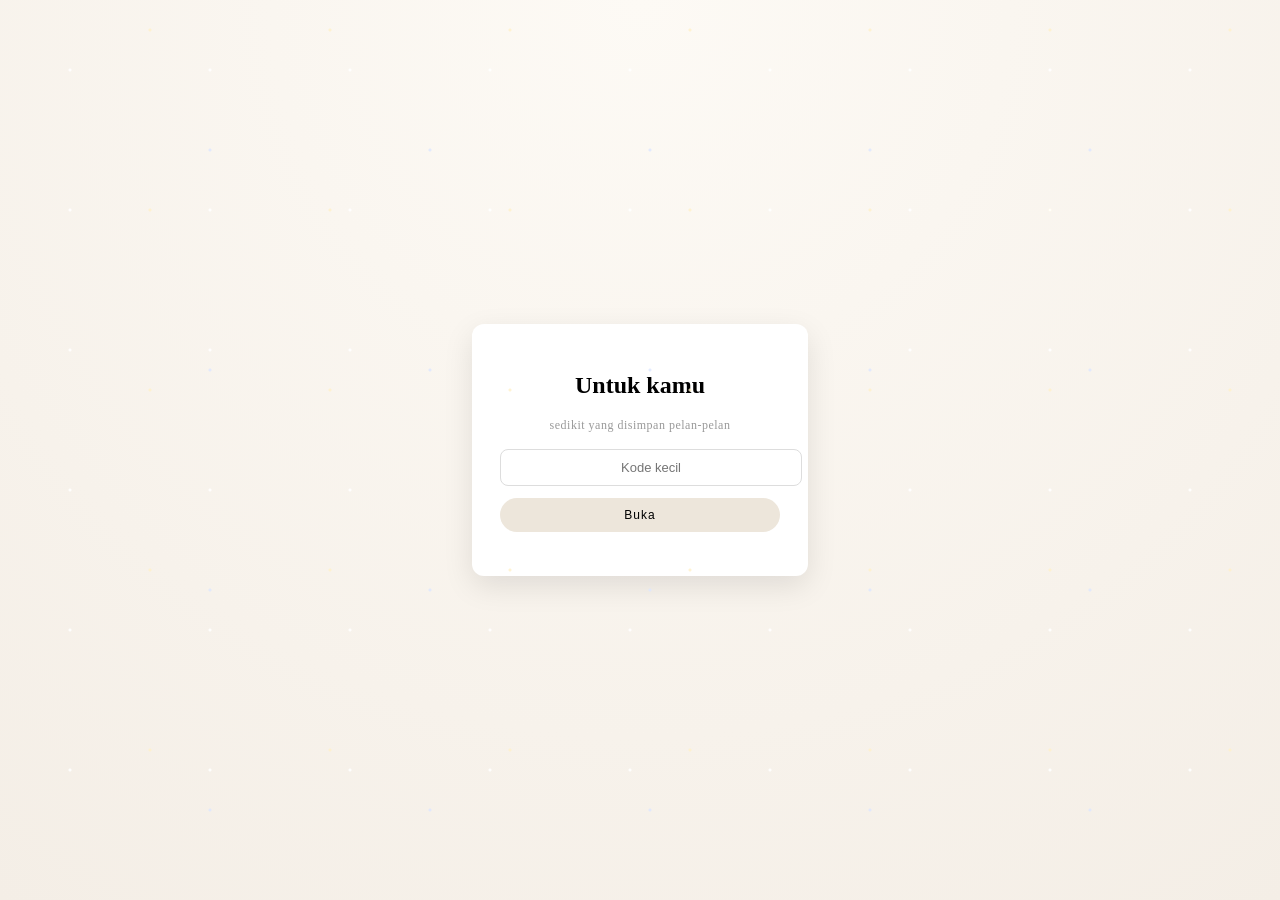
<file: index.html>
<!DOCTYPE html>
<html lang="id">
<head>
  <meta charset="UTF-8" />
  <title>Sebuah Hari</title>

  <link rel="stylesheet" href="css/base.css" />
  <link id="theme-style" rel="stylesheet" />

  <meta name="viewport" content="width=device-width, initial-scale=1.0" />
</head>
<body>

<div class="center">

  <!-- LOCK -->
  <div id="lock" class="card">
    <h2>Untuk kamu</h2>
    <p class="subtitle">sedikit yang disimpan pelan-pelan</p>
    <input id="password" placeholder="Kode kecil" />
    <button id="unlockBtn">Buka</button>
    <p id="lockMsg"></p>
  </div>

  <!-- COUNTDOWN -->
  <div id="countdown" class="card hidden">

  <p class="hint">Tunggu sebentar ya…</p>

  <h3 id="timer"></h3>

  <div class="soft-divider"></div>

  <p class="success">Berhasil dibuka 💙</p>

  </div>

<script src="js/index.js"></script>
</body>
</html>
</file>
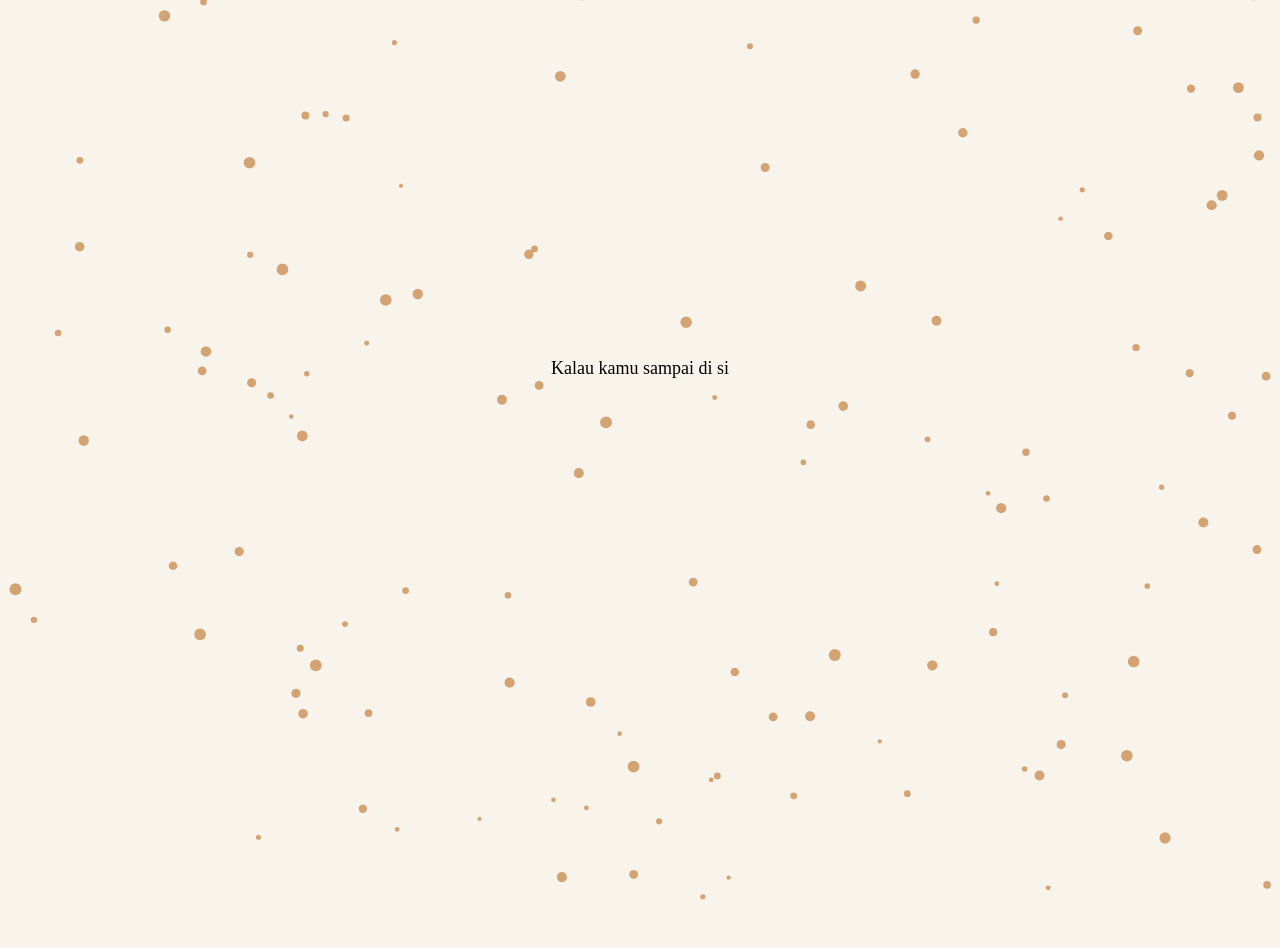
<file: final.html>
<!DOCTYPE html>
<html lang="id">
<head>
  <meta charset="UTF-8" />
  <title>Sampai Di Sini</title>
  <meta name="viewport" content="width=device-width, initial-scale=1.0">
  <link rel="stylesheet" href="css/final.css">
</head>
<body>

<div class="final-wrap">
  <p id="typing" class="final-text"></p>

  <img src="assets/foryou.png"
       alt="dia"
       class="final-photo hidden">
</div>

<canvas id="confetti"></canvas>

<audio id="bgMusic" src="assets/music2.mp3" loop></audio>

<!-- SCRIPT DI SINI -->
<script>
/* ===== ELEMENT ===== */
const typingEl = document.getElementById("typing");
const photo = document.querySelector(".final-photo");
const music = document.getElementById("bgMusic");

/* ===== TEKS ===== */
const text = `
Kalau kamu sampai di sini,
artinya kamu sudah membaca semuanya.

Aku cuma mau bilang,
terima kasih sudah ada,
dengan caramu sendiri.

— dari seseorang
yang mungkin tidak selalu terlihat.
`;

let i = 0;

/* ===== MUSIC (SETELAH TAP) ===== */
document.body.addEventListener("click", () => {
  music.play().catch(()=>{});
}, { once:true });

/* ===== TYPING ===== */
function typeText(){
  if(i < text.length){
    typingEl.innerHTML += text[i] === "\n" ? "<br>" : text[i];
    i++;
    setTimeout(typeText, 50);
  } else {
    showPhoto();
  }
}

/* ===== SHOW PHOTO ===== */
function showPhoto(){
  photo.classList.remove("hidden");
  requestAnimationFrame(() => {
    photo.classList.add("show");
  });
}

/* ===== CONFETTI ===== */
const canvas = document.getElementById("confetti");
const ctx = canvas.getContext("2d");

canvas.width = innerWidth;
canvas.height = innerHeight;

const pieces = Array.from({length:120}).map(()=>({
  x:Math.random()*canvas.width,
  y:Math.random()*canvas.height,
  r:Math.random()*4+2,
  d:Math.random()*1+0.5
}));

(function confetti(){
  ctx.clearRect(0,0,canvas.width,canvas.height);
  pieces.forEach(p=>{
    ctx.beginPath();
    ctx.arc(p.x,p.y,p.r,0,Math.PI*2);
    ctx.fillStyle="#d4a373";
    ctx.fill();
    p.y+=p.d;
    if(p.y>canvas.height) p.y=-10;
  });
  requestAnimationFrame(confetti);
})();

/* ===== START ===== */
typeText();
</script>

</body>
</html>
</file>
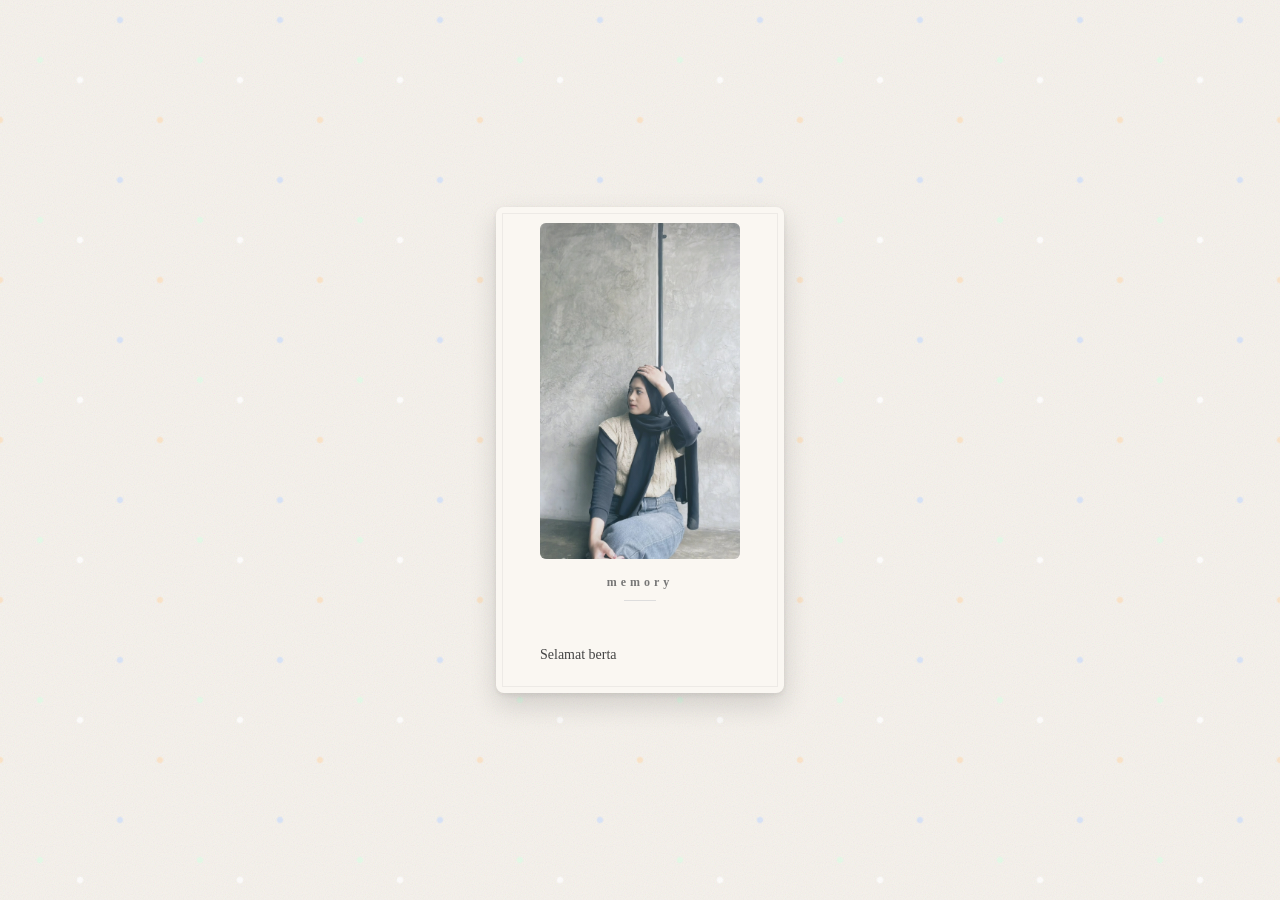
<file: gift.html>
<!DOCTYPE html>
<html lang="id">
<head>
  <meta charset="UTF-8" />
  <title>Sedikit Cerita</title>

  <link rel="stylesheet" href="css/base.css" />
  <link rel="stylesheet" href="css/theme-polaroid.css" />
  <meta name="viewport" content="width=device-width, initial-scale=1.0">
</head>
<body>
  
  <div class="confetti-bg"></div>
  
<div class="polaroid-card">

  <!-- SLOT FOTO -->
  <div class="photo-slot">
    <img src="assets/photo.jpg" alt="memory photo">
  </div>

  <h3 class="memory-title">memory</h3>
  <p id="typing"></p>

  <button id="nextBtn" class="hidden next-btn">lanjut pelan →</button>
</div>
  
<audio id="bgMusic" src="assets/music1.mp3" loop></audio>

<script src="js/gift.js"></script>
</body>
</html>
</file>
<file: css/base.css>
body {
  margin: 0;
  height: 100vh;
  font-family: "Georgia", serif;

  display: flex;
  justify-content: center;
  align-items: center;

  background:
    radial-gradient(circle at top, #fdfaf5, #f4eee6);

  position: relative;
  overflow-x: hidden;
}

.hidden {
  display: none;
}

.center {
  text-align: center;
}

.card {
  background: #fff;
  padding: 28px;
  border-radius: 12px;
  box-shadow: 0 10px 30px rgba(0,0,0,.1);
  width: 280px;
}

.memory-title {
  font-size: 14px;
  letter-spacing: 3px;
  text-transform: lowercase;
  color: #666;
  position: relative;
  margin-bottom: 18px;
}

.memory-title::after {
  content: "";
  width: 32px;
  height: 1px;
  background: #ccc;
  display: block;
  margin: 10px auto 0;
}

  .hint {
  font-size: 13px;
  color: #777;
  margin-bottom: 6px;
}

.soft-divider {
  width: 36px;
  height: 1px;
  background: #e6e6e6;
  margin: 12px auto;
}

.success {
  font-size: 14px;
  font-weight: 500;
  color: #333;
  opacity: 0;
  transition: opacity 0.5s ease;
}


.subtitle {
  font-size: 12px;
  color: #999;
  margin-top: 6px;
  margin-bottom: 16px;
  letter-spacing: 0.5px;
}

input {
  width: 100%;
  padding: 10px;
  border-radius: 8px;
  border: 1px solid #ddd;
  font-size: 13px;
  text-align: center;
}

button {
  margin-top: 12px;
  width: 100%;
  padding: 10px;
  border-radius: 999px;
  border: none;
  background: #ede6db;
  font-size: 12px;
  letter-spacing: 1px;
  cursor: pointer;
  transition: all 0.3s ease;
}

button:hover {
  background: #e0d6c8;
}

body::before {
  content: "";
  position: fixed;
  inset: 0;
  pointer-events: none;
  z-index: 0;

  background-image:
    radial-gradient(circle, rgba(255,255,255,.9) 1px, transparent 2px),
    radial-gradient(circle, rgba(255,240,200,.8) 1px, transparent 2px),
    radial-gradient(circle, rgba(220,230,255,.8) 1px, transparent 2px);

  background-size:
    140px 140px,
    180px 180px,
    220px 220px;

  background-position:
    0 0,
    60px 120px,
    100px 40px;

  animation: sparkleMove 22s linear infinite;
}

@keyframes sparkleMove {
  from {
    background-position:
      0 0,
      60px 120px,
      100px 40px;
  }
  to {
    background-position:
      200px 400px,
      260px 520px,
      320px 480px;
  }
}

@keyframes sparklePulse {
  0%, 100% { opacity: .6; }
  50% { opacity: 1; }
}

body::before {
  animation:
    sparkleMove 22s linear infinite,
    sparklePulse 4s ease-in-out infinite;
}
</file>
<file: css/final.css>
body {
  margin: 0;
  background: #f8f4ec;
  font-family: serif;
}

.final-wrap {
  min-height: 100vh;
  display: flex;
  flex-direction: column;
  align-items: center;
  justify-content: center;
  text-align: center;
  padding: 24px;
  gap: 20px;
}

.final-text {
  font-size: 18px;
  line-height: 1.6;
  max-width: 420px;
}

#confetti {
  position: fixed;
  inset: 0;
  pointer-events: none;
  z-index: 0;
}

/* ⬇️ INI YANG PENTING */
.hidden {
  opacity: 0;
  transform: translateY(10px);
  pointer-events: none;
}

.final-photo {
  width: 180px;
  max-width: 70%;
  border-radius: 6px;
  background: white;
  padding: 10px 10px 30px;
  box-shadow: 0 10px 25px rgba(0,0,0,0.15);

  opacity: 0;
  transform: translateY(10px);
  transition: opacity 1.5s ease, transform 1.5s ease;
  z-index: 1;
}

.final-photo.show {
  opacity: 1;
  transform: translateY(0);
}
</file>
<file: css/theme-polaroid.css>
/* ===============================
   THEME POLAROID — FINAL FIX
   FOTO PAS • TEKS AMAN • CINEMATIC
================================ */

/* ===== BASE ===== */
body {
  margin: 0;
  font-family: "Georgia", serif;
  background: #f6f2ec;
  position: relative;
  overflow-x: hidden;
}

/* ===== SPARKLE CINEMATIC (BACKGROUND) ===== */
body::before {
  content: "";
  position: fixed;
  inset: 0;
  z-index: 0;
  pointer-events: none;

  background-image:
    radial-gradient(circle, rgba(255,255,255,.9) 2.4px, transparent 4px),
    radial-gradient(circle, rgba(255,220,180,.65) 2.2px, transparent 4px),
    radial-gradient(circle, rgba(200,220,255,.65) 2.2px, transparent 4px),
    radial-gradient(circle, rgba(220,255,230,.65) 2.2px, transparent 4px);

  background-size: 160px 160px;
  background-position:
    0 0,
    80px 40px,
    40px 100px,
    120px 140px;

  animation: sparkleMove 28s linear infinite;
}

@keyframes sparkleMove {
  from {
    background-position:
      0 0,
      80px 40px,
      40px 100px,
      120px 140px;
  }
  to {
    background-position:
      160px 320px,
      240px 360px,
      200px 420px,
      280px 480px;
  }
}

/* ===== FILM GRAIN ===== */
body::after {
  content: "";
  position: fixed;
  inset: 0;
  z-index: 1;
  pointer-events: none;

  background-image: url("data:image/svg+xml,%3Csvg xmlns='http://www.w3.org/2000/svg' width='140' height='140'%3E%3Cfilter id='n'%3E%3CfeTurbulence type='fractalNoise' baseFrequency='0.9' numOctaves='4'/%3E%3C/filter%3E%3Crect width='100%25' height='100%25' filter='url(%23n)' opacity='0.12'/%3E%3C/svg%3E");

  animation: grainMove 1.2s steps(6) infinite;
}

@keyframes grainMove {
  0%   { transform: translate(0,0); }
  25%  { transform: translate(-1px,1px); }
  50%  { transform: translate(1px,-1px); }
  75%  { transform: translate(-1px,-1px); }
  100% { transform: translate(0,0); }
}

/* ===== POLAROID CARD ===== */
.polaroid-card {
  width: 260px;
  margin: 70px auto;
  padding: 16px 14px 26px;

  background: #faf7f2;
  border-radius: 8px;
  text-align: center;

  box-shadow:
    0 12px 28px rgba(0,0,0,.14),
    0 2px 6px rgba(0,0,0,.08);

  position: relative;
  z-index: 2;

  animation: cardIn 1.4s ease;
}

/* garis tipis ala polaroid */
.polaroid-card::after {
  content: "";
  position: absolute;
  inset: 6px;
  border: 1px solid rgba(0,0,0,0.05);
  pointer-events: none;
}

@keyframes cardIn {
  from {
    opacity: 0;
    transform: translateY(40px) scale(.96) rotate(-1.8deg);
  }
  to {
    opacity: 1;
    transform: translateY(0) scale(1) rotate(-0.6deg);
  }
}

/* ===== PHOTO SLOT (FIX FINAL — GA AKAN GEDE) ===== */
.photo-slot {
  width: 100%;
  max-width: 200px;
  margin: 0 auto 16px;
  position: relative;
  border-radius: 6px;
}

/* KUNCI FOTO */
.photo-slot img {
  width: 100%;
  height: auto;        /* ✅ BIAR UTUH */
  display: block;
  border-radius: 6px;

  filter:
    contrast(1)
    brightness(1.05)
    saturate(0.95);
}

/* MATIKAN STYLE IMG GLOBAL */
.polaroid-card img {
  height: auto !important;
  max-height: none !important;
}

.photo-slot::after {
  content: "";
  position: absolute;
  inset: 0;
  border-radius: 6px;
  background: linear-gradient(
    180deg,
    rgba(255,255,255,.18),
    rgba(0,0,0,.06)
  );
  pointer-events: none;
}

/* ===== TITLE ===== */
.memory-title {
  font-size: 12px;
  letter-spacing: 4px;
  text-transform: lowercase;
  color: #777;
  margin-bottom: 18px;
}

.memory-title::after {
  content: "";
  width: 32px;
  height: 1px;
  background: #ddd;
  display: block;
  margin: 10px auto 0;
}

/* ===== TEXT ===== */
#typing {
  font-size: 14px;
  line-height: 1.7;
  text-align: left;
  white-space: pre-line;

  max-width: 200px;
  margin: 18px auto 0;
  color: #444;
}

/* ===== NEXT BUTTON ===== */
.next-btn {
  margin: 20px auto 0;
  background: #ede6db;
  border: none;
  padding: 9px 26px;
  border-radius: 999px;
  font-size: 12px;
  letter-spacing: 1.5px;
  color: #555;
  cursor: pointer;

  box-shadow: 0 6px 14px rgba(0,0,0,.12);
  transition: all .35s ease;
}

.next-btn:hover {
  background: #e0d6c8;
  transform: translateY(-2px);
  box-shadow: 0 10px 20px rgba(0,0,0,.15);
}

/* hidden awal */
.hidden {
  opacity: 0;
  transform: translateY(10px) scale(.98);
  pointer-events: none;
}

/* muncul setelah typing */
#nextBtn.show {
  opacity: 1;
  transform: translateY(0) scale(1);
  pointer-events: auto;
  transition-delay: .25s;
}

/* ================== FINAL PAGE (AMAN, TIDAK KEPAKAI DI GIFT) ================== */
.final-wrap {
  height: 100vh;
  display: flex;
  flex-direction: column;
  justify-content: center;
  align-items: center;
  text-align: center;
  animation: fadeIn 2s ease;
}

.final-text {
  font-size: 16px;
  margin-bottom: 20px;
  opacity: 0;
  animation: fadeUp 2s ease forwards;
  animation-delay: 1s;
}

#qr {
  margin-top: 10px;
}

@keyframes fadeIn {
  from { opacity: 0; }
  to { opacity: 1; }
}

@keyframes fadeUp {
  from {
    opacity: 0;
    transform: translateY(20px);
  }
  to {
    opacity: 1;
    transform: translateY(0);
  }
}
</file>
